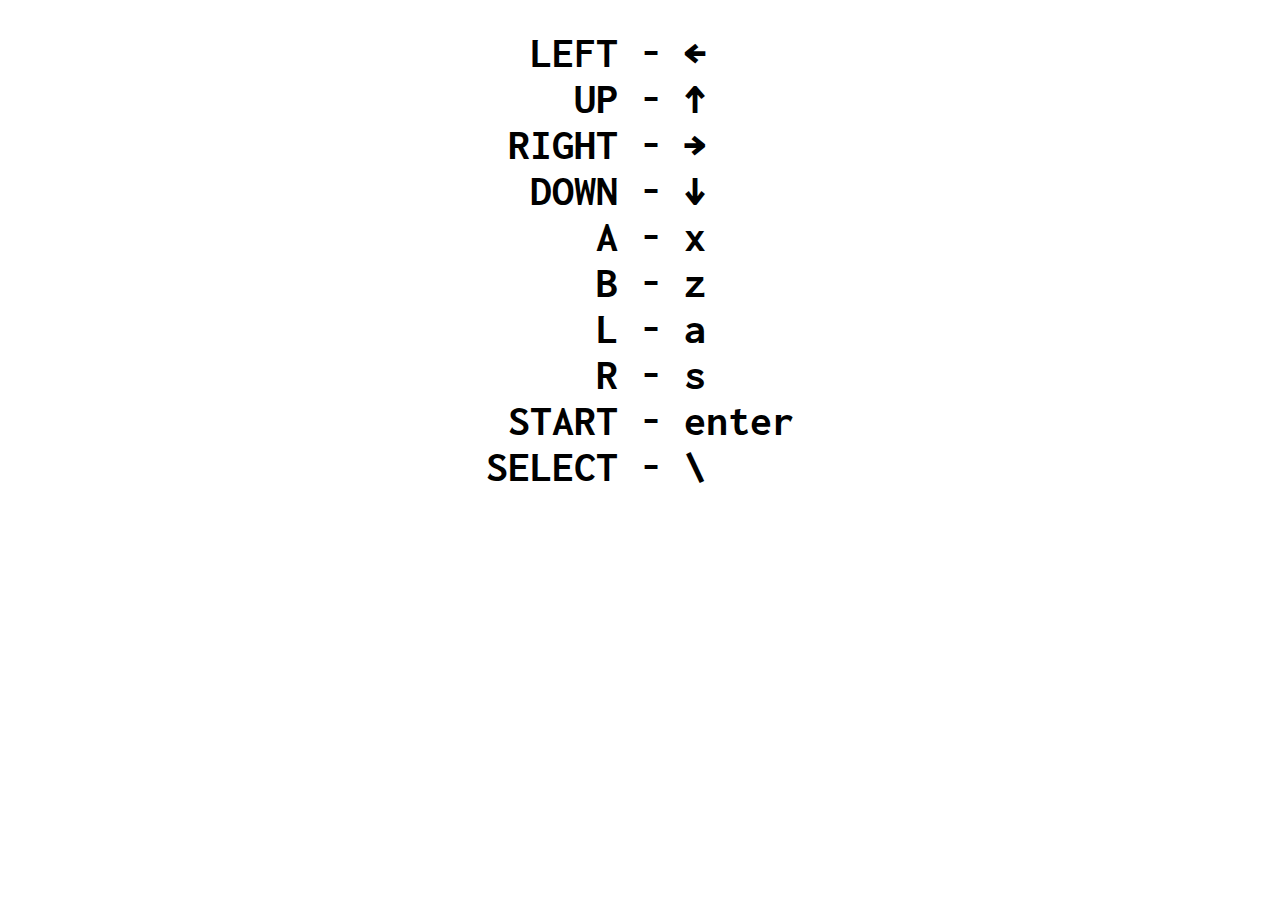
<file: client.html>
<!DOCTYPE html>
<html>
  <head>
    <title>Controller</title>
    <meta http-equiv='Content-Type' content'text/html;' />
    <meta charset="UTF-8" />
    <link href='http://fonts.googleapis.com/css?family=Inconsolata' rel='stylesheet' type='text/css'>
    <script src='client.js'></script>
    <link rel="stylesheet" href="style.css">
  </head>
  <body>
    <h1>
      &nbsp;&nbsp;LEFT - &#x2190;<br>
      &nbsp;&nbsp;&nbsp;&nbsp;UP - &#x2191;<br>
      &nbsp;RIGHT - &#x2192;<br>
      &nbsp;&nbsp;DOWN - &#x2193;<br>
      &nbsp;&nbsp;&nbsp;&nbsp;&nbsp;A - x<br>
      &nbsp;&nbsp;&nbsp;&nbsp;&nbsp;B - z<br>
      &nbsp;&nbsp;&nbsp;&nbsp;&nbsp;L - a<br>
      &nbsp;&nbsp;&nbsp;&nbsp;&nbsp;R - s<br>
      &nbsp;START - enter<br>
      SELECT - \
    </h1>
  </body>
</html>
</file>
<file: style.css>
html body {
  font-size: 62.5%;
  font-weight: 400 !important;
  font-smooth: never !important;
  font-family: 'Inconsolata' !important;
  -webkit-font-smoothing: none !important;
  text-shadow: 0px 0px 1px rgba(0,0,0,0) !important;
}

body h1 {
  font-size: 4.4em;
  margin-left: auto;
  margin-right: auto;
  width: 7em;
}
</file>
